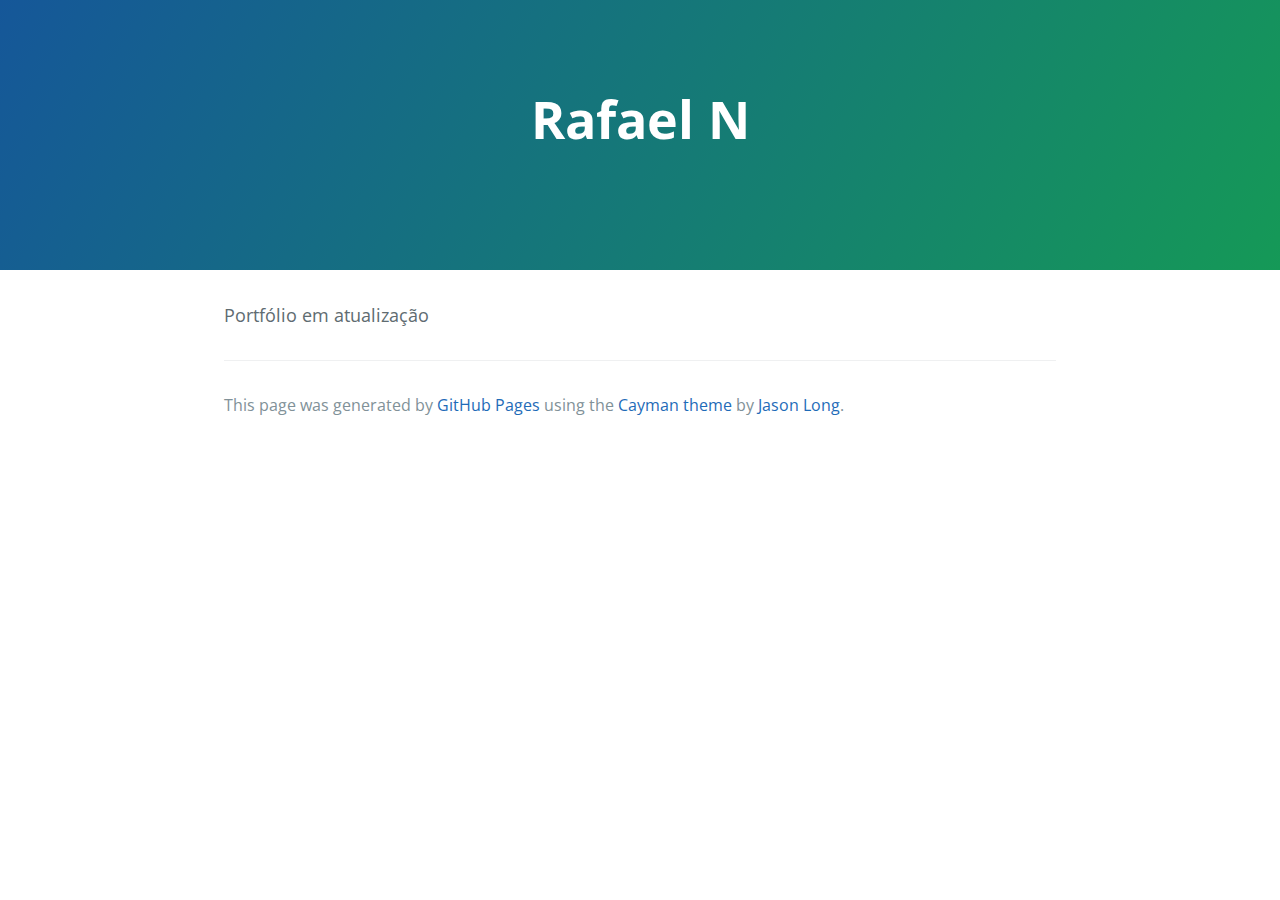
<file: index.html>
<!DOCTYPE html>
<html lang="en-us">
  <head>
    <meta charset="UTF-8">
    <title>Rafael N by rfaaelnc</title>
    <meta name="viewport" content="width=device-width, initial-scale=1">
    <link rel="stylesheet" type="text/css" href="stylesheets/normalize.css" media="screen">
    <link href='https://fonts.googleapis.com/css?family=Open+Sans:400,700' rel='stylesheet' type='text/css'>
    <link rel="stylesheet" type="text/css" href="stylesheets/stylesheet.css" media="screen">
    <link rel="stylesheet" type="text/css" href="stylesheets/github-light.css" media="screen">
  </head>
  <body>
    <section class="page-header">
      <h1 class="project-name">Rafael N</h1>
      <h2 class="project-tagline"></h2>
    </section>

    <section class="main-content">
      <p>Portfólio em atualização</p>

      <footer class="site-footer">

        <span class="site-footer-credits">This page was generated by <a href="https://pages.github.com">GitHub Pages</a> using the <a href="https://github.com/jasonlong/cayman-theme">Cayman theme</a> by <a href="https://twitter.com/jasonlong">Jason Long</a>.</span>
      </footer>

    </section>

  
  </body>
</html>
</file>
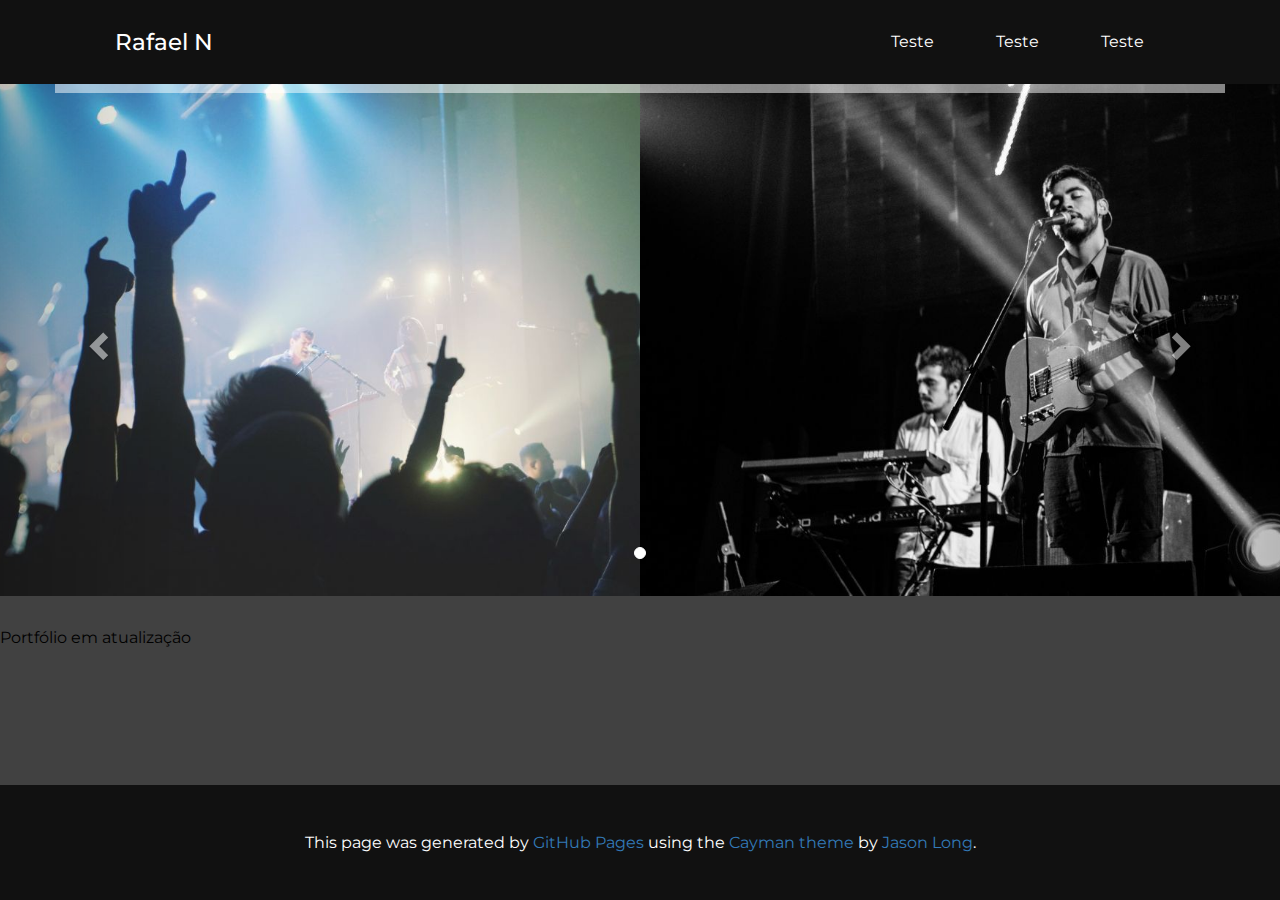
<file: index2 copy 3.html>
<!DOCTYPE html>
<html lang="en-us">
  <head>
    <meta charset="UTF-8">
    <title>Rafael N by rfaaelnc</title>
    <meta name="viewport" content="width=device-width, initial-scale=1">

    <meta name="viewport" content="width=device-width, initial-scale=1">
    <script src="https://ajax.googleapis.com/ajax/libs/jquery/3.5.1/jquery.min.js"></script>
    <script src="https://maxcdn.bootstrapcdn.com/bootstrap/3.4.1/js/bootstrap.min.js"></script>

    <link href='https://fonts.googleapis.com/css?family=Open+Sans:400,700' rel='stylesheet' type='text/css'>
    <link rel="stylesheet" href="https://maxcdn.bootstrapcdn.com/bootstrap/3.4.1/css/bootstrap.min.css">

    <style>
      @import url('https://fonts.googleapis.com/css2?family=Montserrat:ital,wght@0,300;0,400;0,500;0,600;0,700;1,300;1,400;1,500;1,600;1,700&display=swap');
    header { 
        /* background-color: #159957;
        background-image: linear-gradient(120deg, #155799, #159957); */
        background-color: #111111;
        margin: 0;
        padding:0;
    }
    .header-container { 
      max-width: 1170px;
      width:100%;
      margin: 0 auto;
      position: relative;
      display: flex;
      justify-content: space-between;
      align-items: center;
      height:84px;
      padding:0 15px;
      
    }

    .header-container::after {
      content: "";
      background: rgba(255, 255, 255, 0.509804);
      position: absolute;
      display: block;
      width:100%;
      height:9px;
      z-index: 100;
      bottom:-9px;
      left: 0;
    }

    #header .box.logo {
    padding: 0 45px;
    }

    #header .project-name {
    font-size: 2.25rem;
    color: #ffffff;
    margin: 0;
    /* padding:30px; */

    }
    body {
        padding: 0;
        margin: 0;
        font-family: "Montserrat", "Helvetica Neue", Helvetica, Arial, sans-serif;
        font-size: 16px;
        line-height: 1.5;
        color: #000;
        /* background-color: #f0f0f0; */
        background-color: #414141;
        position: relative;
        display: flex;
        flex-direction: column;
    }

    html,body {
      height: 100%;
    }

    #myCarousel .item {

      height:40vw;

    }

    section.main-content {
      padding-top: 30px;
    }

    .item.grid_2.active > div {

      display:flex;
      flex-direction: row;

    }
    .grid_2 > div {

      padding:0;
      overflow: hidden;
      /* flex:50%; */

    }
    
    .grid_2  .item-img {

      overflow: hidden;

    }
    
    .grid_2 > div img {

    /* max-width:100%; */
    width:auto;
    height:40vw;

    }

    footer {
      margin-top: auto;
      background-color: #111111;
      height:115px;
      width: 100%;
      display: flex;
      justify-content: center;
      align-items: center;
      color:#ffffff;
    }

    .menu-main {
      display: flex;
      align-items: center;
      padding-right: 35px;
    }

    .menu-nav {

      list-style-type: none;
      padding:0;
      margin:0;
      display: inline-flex;
      min-width: 200px;
      
    }

    .menu-nav li {
    /* flex-basis: 10%; */
    /* flex-basis: 63%; */
    /* flex-basis: 100px; */
    padding:0 31px;
    text-align: center;
    }

    .menu-nav li a {
      color:#ffffff;
    }

    .title-pag {
      display: flex;
      justify-content: center;
      padding: 0;
      margin: 0;
      margin-top: 40px;
      margin-bottom: 15px;
      display: none;
    }
    </style>
    
  </head>
  <body>
    <header id="header">
      <div class="header-container">
        <div class="box logo">
          <h1 class="project-name">Rafael N</h1>
        </div>
        
       <nav class="menu-main">
         <ul class="menu-nav">
           <li>
             <a href="">Teste</a>
           </li>
           <li>
             <a href="">Teste</a>
           </li>
           <li>
             <a href="">Teste</a>
           </li>
         </ul>
       </nav>
      </div>
    </header>

<h2 class="title-pag">
  <svg width="1170" height="132" viewBox="0 0 1170 132" fill="none" xmlns="http://www.w3.org/2000/svg">
    <path fill-rule="evenodd" clip-rule="evenodd" d="M771.407 0H1072.83V12H1170V121H372.814V132H71.3898V121H0V12H771.407V0Z" fill="black" fill-opacity="0.498039"/>
    <path d="M412.046 57.572H404.378V55.088H422.378V57.572H414.782V80H412.046V57.572ZM425.919 55.088H435.135C437.799 55.088 439.791 55.712 441.111 56.96C442.431 58.184 443.091 60.08 443.091 62.648C443.091 66.512 441.567 68.924 438.519 69.884L443.307 80H440.247L435.747 70.46H428.691V80H425.919V55.088ZM435.171 68.012C438.555 68.012 440.247 66.26 440.247 62.756C440.247 59.276 438.543 57.536 435.135 57.536H428.691V68.012H435.171ZM460.853 73.592H450.197L448.397 80H445.661L452.501 55.088H458.549L465.389 80H462.653L460.853 73.592ZM450.809 71.108H460.241L456.461 57.464H454.589L450.809 71.108ZM469.302 55.088H478.338C480.858 55.088 482.718 55.616 483.918 56.672C485.142 57.704 485.754 59.324 485.754 61.532C485.754 62.996 485.49 64.172 484.962 65.06C484.434 65.924 483.63 66.62 482.55 67.148C483.894 67.628 484.89 68.348 485.538 69.308C486.186 70.268 486.51 71.564 486.51 73.196C486.51 75.548 485.85 77.276 484.53 78.38C483.234 79.46 481.326 80 478.806 80H469.302V55.088ZM478.482 66.14C479.994 66.14 481.11 65.78 481.83 65.06C482.55 64.316 482.91 63.212 482.91 61.748C482.91 60.26 482.538 59.192 481.794 58.544C481.05 57.872 479.862 57.536 478.23 57.536H472.074V66.14H478.482ZM478.698 77.552C480.33 77.552 481.566 77.204 482.406 76.508C483.27 75.812 483.702 74.684 483.702 73.124C483.702 71.444 483.234 70.268 482.298 69.596C481.362 68.9 480.102 68.552 478.518 68.552H472.074V77.552H478.698ZM504.13 73.592H493.474L491.674 80H488.938L495.778 55.088H501.826L508.666 80H505.93L504.13 73.592ZM494.086 71.108H503.518L499.738 57.464H497.866L494.086 71.108ZM526.296 77.516V80H512.58V55.088H515.352V77.516H526.296ZM547.986 55.088V80H545.25V68.732H532.578V80H529.806V55.088H532.578V66.248H545.25V55.088H547.986ZM562.955 80.36C560.483 80.36 558.527 79.916 557.087 79.028C555.647 78.14 554.615 76.784 553.991 74.96C553.391 73.112 553.091 70.676 553.091 67.652C553.091 64.652 553.403 62.216 554.027 60.344C554.651 58.448 555.683 57.044 557.123 56.132C558.563 55.196 560.495 54.728 562.919 54.728C565.343 54.728 567.275 55.196 568.715 56.132C570.155 57.044 571.187 58.448 571.811 60.344C572.459 62.216 572.783 64.676 572.783 67.724C572.783 70.772 572.471 73.208 571.847 75.032C571.247 76.856 570.227 78.2 568.787 79.064C567.371 79.928 565.427 80.36 562.955 80.36ZM562.955 77.912C564.779 77.912 566.183 77.576 567.167 76.904C568.175 76.232 568.883 75.176 569.291 73.736C569.699 72.272 569.903 70.268 569.903 67.724C569.903 65.18 569.687 63.152 569.255 61.64C568.847 60.128 568.139 59.012 567.131 58.292C566.123 57.548 564.719 57.176 562.919 57.176C561.119 57.176 559.715 57.536 558.707 58.256C557.699 58.976 556.979 60.092 556.547 61.604C556.139 63.116 555.935 65.132 555.935 67.652C555.935 70.172 556.139 72.176 556.547 73.664C556.955 75.128 557.663 76.208 558.671 76.904C559.703 77.576 561.131 77.912 562.955 77.912ZM584.633 80.324C582.953 80.324 580.757 80.12 578.045 79.712L576.749 79.532L577.037 77.228C580.325 77.66 582.809 77.876 584.489 77.876C588.041 77.876 589.817 76.208 589.817 72.872C589.817 71.96 589.649 71.24 589.313 70.712C589.001 70.184 588.449 69.752 587.657 69.416C586.889 69.08 585.761 68.768 584.273 68.48C582.305 68.072 580.769 67.604 579.665 67.076C578.585 66.548 577.793 65.84 577.289 64.952C576.785 64.064 576.533 62.876 576.533 61.388C576.533 56.924 579.209 54.692 584.561 54.692C586.409 54.692 588.917 54.932 592.085 55.412L591.833 57.752C588.377 57.344 586.013 57.14 584.741 57.14C581.141 57.14 579.341 58.496 579.341 61.208C579.341 62.24 579.509 63.032 579.845 63.584C580.205 64.112 580.805 64.544 581.645 64.88C582.485 65.216 583.817 65.588 585.641 65.996C587.417 66.404 588.785 66.86 589.745 67.364C590.729 67.868 591.449 68.54 591.905 69.38C592.361 70.196 592.589 71.288 592.589 72.656C592.589 77.768 589.937 80.324 584.633 80.324ZM605.287 55.088H614.503C617.167 55.088 619.159 55.712 620.479 56.96C621.799 58.184 622.459 60.08 622.459 62.648C622.459 66.512 620.935 68.924 617.887 69.884L622.675 80H619.615L615.115 70.46H608.059V80H605.287V55.088ZM614.539 68.012C617.923 68.012 619.615 66.26 619.615 62.756C619.615 59.276 617.911 57.536 614.503 57.536H608.059V68.012H614.539ZM630.242 57.536V66.14H640.466V68.552H630.242V77.552H642.626V80H627.47V55.088H642.626V57.536H630.242ZM655.583 80.36C653.039 80.36 651.083 79.892 649.715 78.956C648.347 77.996 647.411 76.604 646.907 74.78C646.403 72.956 646.151 70.544 646.151 67.544C646.151 64.568 646.403 62.168 646.907 60.344C647.411 58.496 648.323 57.104 649.643 56.168C650.987 55.208 652.907 54.728 655.403 54.728C657.347 54.728 659.591 54.992 662.135 55.52L662.027 57.86C659.603 57.428 657.515 57.212 655.763 57.212C653.891 57.212 652.475 57.548 651.515 58.22C650.555 58.892 649.895 59.972 649.535 61.46C649.199 62.948 649.031 65.108 649.031 67.94C649.031 70.388 649.187 72.308 649.499 73.7C649.835 75.068 650.507 76.112 651.515 76.832C652.523 77.528 654.047 77.876 656.087 77.876C657.743 77.876 659.723 77.66 662.027 77.228L662.135 79.604C659.663 80.108 657.479 80.36 655.583 80.36ZM669.441 57.536V66.14H679.665V68.552H669.441V77.552H681.825V80H666.669V55.088H681.825V57.536H669.441ZM704.784 55.088V80H699.708L690.024 57.536H689.34V80H686.568V55.088H691.752L701.328 77.552H702.048V55.088H704.784ZM715.972 57.572H708.304V55.088H726.304V57.572H718.708V80H715.972V57.572ZM732.617 57.536V66.14H742.841V68.552H732.617V77.552H745.001V80H729.845V55.088H745.001V57.536H732.617ZM756.406 80.324C754.726 80.324 752.53 80.12 749.818 79.712L748.522 79.532L748.81 77.228C752.098 77.66 754.582 77.876 756.262 77.876C759.814 77.876 761.59 76.208 761.59 72.872C761.59 71.96 761.422 71.24 761.086 70.712C760.774 70.184 760.222 69.752 759.43 69.416C758.662 69.08 757.534 68.768 756.046 68.48C754.078 68.072 752.542 67.604 751.438 67.076C750.358 66.548 749.566 65.84 749.062 64.952C748.558 64.064 748.306 62.876 748.306 61.388C748.306 56.924 750.982 54.692 756.334 54.692C758.182 54.692 760.69 54.932 763.858 55.412L763.606 57.752C760.15 57.344 757.786 57.14 756.514 57.14C752.914 57.14 751.114 58.496 751.114 61.208C751.114 62.24 751.282 63.032 751.618 63.584C751.978 64.112 752.578 64.544 753.418 64.88C754.258 65.216 755.59 65.588 757.414 65.996C759.19 66.404 760.558 66.86 761.518 67.364C762.502 67.868 763.222 68.54 763.678 69.38C764.134 70.196 764.362 71.288 764.362 72.656C764.362 77.768 761.71 80.324 756.406 80.324Z" fill="white"/>
    </svg>    
</h2>
<div id="myCarousel" class="carousel slide" data-ride="carousel">
    <!-- Indicators -->
    <ol class="carousel-indicators">
     <!--<li data-target="#myCarousel" data-slide-to="0" class="active"></li>
      <li data-target="#myCarousel" data-slide-to="1"></li>
      <li data-target="#myCarousel" data-slide-to="2"></li>-->
      <li data-target="#myCarousel" data-slide-to="0" class="active"></li>
    </ol>

    <!-- Wrapper for slides -->
    <div class="carousel-inner">
       <!--<div class="item active">
        <img src="la.jpg" alt="Los Angeles" style="width:100%;">
      </div>

      <div class="item">
        <img src="chicago.jpg" alt="Chicago" style="width:100%;">
      </div>
    
      <div class="item">
        <img src="ny.jpg" alt="New york" style="width:100%;">
      </div>-->

      <div class="item grid_2 active">

        <div class="row">
          <div class="item-img">
        <img src="ny.jpg" alt="New york" >
      </div>
      <div class="item-img">
        <img src="chicago.jpg" alt="Chicago" >
      </div>
    </div>

      </div>

    </div>

    <!-- Left and right controls -->
    <a class="left carousel-control" href="#myCarousel" data-slide="prev">
      <span class="glyphicon glyphicon-chevron-left"></span>
      <span class="sr-only">Previous</span>
    </a>
    <a class="right carousel-control" href="#myCarousel" data-slide="next">
      <span class="glyphicon glyphicon-chevron-right"></span>
      <span class="sr-only">Next</span>
    </a>
  </div>

    <section class="main-content">
      <p>Portfólio em atualização</p>

      
    

    <!--<div class="item">
      <div class="col-sm-6">
        <img src="ny.jpg" alt="New york" style="width:100%;">
      </div>
      <div class="col-sm-6">
        <img src="ny.jpg" alt="New york" style="width:100%;">
      </div>
    </div> -->


    </section>



      <footer class="site-footer">

        <div class="foo-content">

          <span class="site-footer-credits">This page was generated by <a href="https://pages.github.com">GitHub Pages</a> using the <a href="https://github.com/jasonlong/cayman-theme">Cayman theme</a> by <a href="https://twitter.com/jasonlong">Jason Long</a>.</span>

        </div>

      </footer>

  
  </body>
</html>
</file>
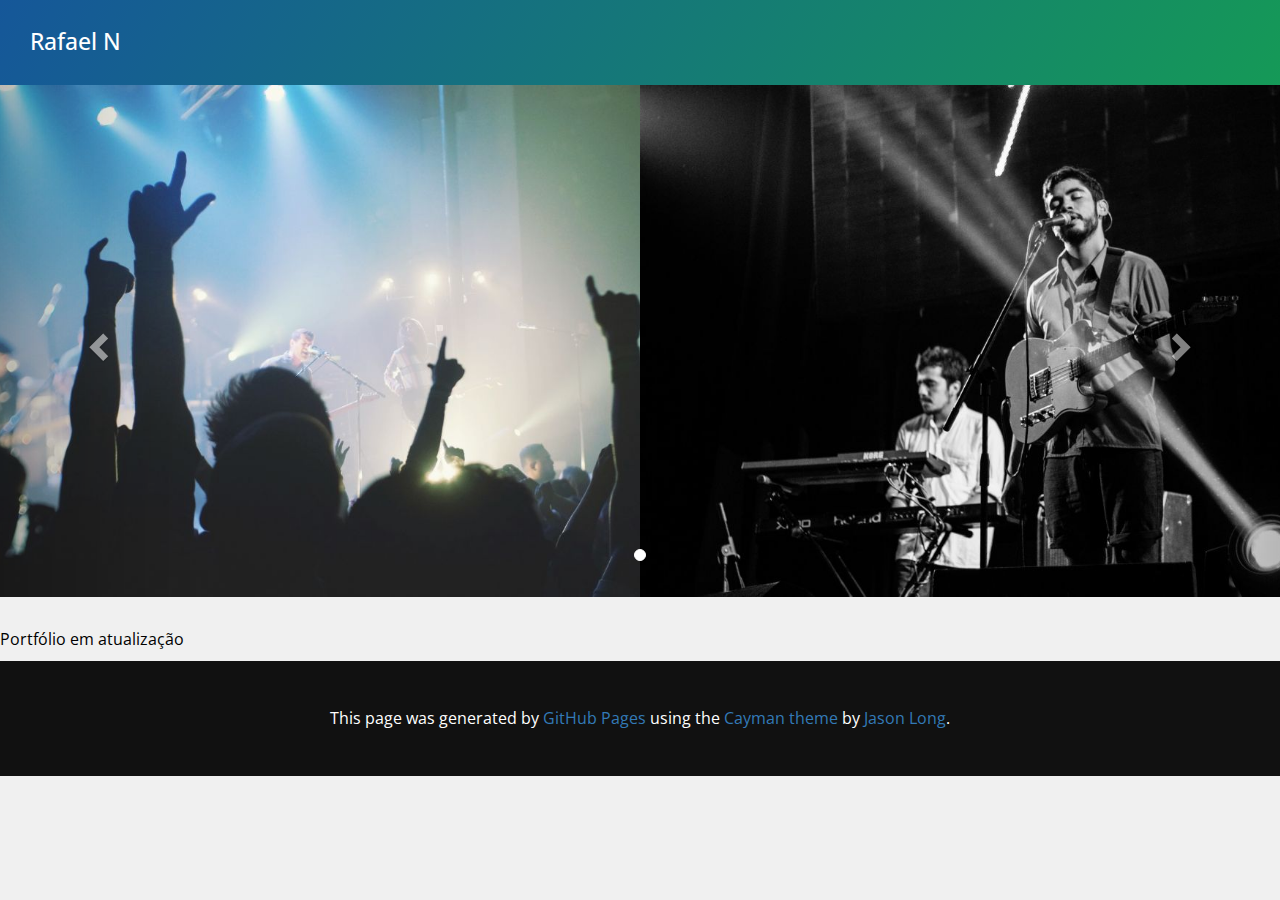
<file: index2 copy.html>
<!DOCTYPE html>
<html lang="en-us">
  <head>
    <meta charset="UTF-8">
    <title>Rafael N by rfaaelnc</title>
    <meta name="viewport" content="width=device-width, initial-scale=1">

    <meta name="viewport" content="width=device-width, initial-scale=1">
    <script src="https://ajax.googleapis.com/ajax/libs/jquery/3.5.1/jquery.min.js"></script>
    <script src="https://maxcdn.bootstrapcdn.com/bootstrap/3.4.1/js/bootstrap.min.js"></script>

    <link href='https://fonts.googleapis.com/css?family=Open+Sans:400,700' rel='stylesheet' type='text/css'>
    <link rel="stylesheet" href="https://maxcdn.bootstrapcdn.com/bootstrap/3.4.1/css/bootstrap.min.css">

    <style>
    header { 
        background-color: #159957;
        background-image: linear-gradient(120deg, #155799, #159957);
        margin: 0;
        padding:0;
    }
    #header .project-name {
    font-size: 2.25rem;
    color: #ffffff;
    margin: 0;
    padding:30px;

    }
    body {
        padding: 0;
        margin: 0;
        font-family: "Open Sans", "Helvetica Neue", Helvetica, Arial, sans-serif;
        font-size: 16px;
        line-height: 1.5;
        color: #000;
        background-color: #f0f0f0;
    }

    #myCarousel .item {

      height:40vw;

    }

    section.main-content {
      padding-top: 30px;
    }

    .item.grid_2.active > div {

      display:flex;
      flex-direction: row;

    }
    .grid_2 > div {

      padding:0;
      overflow: hidden;
      /* flex:50%; */

    }
    
    .grid_2  .item-img {

      overflow: hidden;

    }
    
    .grid_2 > div img {

    /* max-width:100%; */
    width:auto;
    height:40vw;

    }

    footer {
      margin-top: auto;
      background-color: #111111;
      height:115px;
      display: flex;
      justify-content: center;
      align-items: center;
      color:#ffffff;
    }
    </style>
    
  </head>
  <body>
    <header id="header">
      <h1 class="project-name">Rafael N</h1>
    </header>


<div id="myCarousel" class="carousel slide" data-ride="carousel">
    <!-- Indicators -->
    <ol class="carousel-indicators">
     <!--<li data-target="#myCarousel" data-slide-to="0" class="active"></li>
      <li data-target="#myCarousel" data-slide-to="1"></li>
      <li data-target="#myCarousel" data-slide-to="2"></li>-->
      <li data-target="#myCarousel" data-slide-to="0" class="active"></li>
    </ol>

    <!-- Wrapper for slides -->
    <div class="carousel-inner">
       <!--<div class="item active">
        <img src="la.jpg" alt="Los Angeles" style="width:100%;">
      </div>

      <div class="item">
        <img src="chicago.jpg" alt="Chicago" style="width:100%;">
      </div>
    
      <div class="item">
        <img src="ny.jpg" alt="New york" style="width:100%;">
      </div>-->

      <div class="item grid_2 active">

        <div class="row">
          <div class="item-img">
        <img src="ny.jpg" alt="New york" >
      </div>
      <div class="item-img">
        <img src="chicago.jpg" alt="Chicago" >
      </div>
    </div>

      </div>

    </div>

    <!-- Left and right controls -->
    <a class="left carousel-control" href="#myCarousel" data-slide="prev">
      <span class="glyphicon glyphicon-chevron-left"></span>
      <span class="sr-only">Previous</span>
    </a>
    <a class="right carousel-control" href="#myCarousel" data-slide="next">
      <span class="glyphicon glyphicon-chevron-right"></span>
      <span class="sr-only">Next</span>
    </a>
  </div>

    <section class="main-content">
      <p>Portfólio em atualização</p>

      
    

    <!--<div class="item">
      <div class="col-sm-6">
        <img src="ny.jpg" alt="New york" style="width:100%;">
      </div>
      <div class="col-sm-6">
        <img src="ny.jpg" alt="New york" style="width:100%;">
      </div>
    </div> -->


    </section>



      <footer class="site-footer">

        <div class="foo-content">

          <span class="site-footer-credits">This page was generated by <a href="https://pages.github.com">GitHub Pages</a> using the <a href="https://github.com/jasonlong/cayman-theme">Cayman theme</a> by <a href="https://twitter.com/jasonlong">Jason Long</a>.</span>

        </div>

      </footer>

  
  </body>
</html>
</file>
<file: stylesheets/stylesheet.css>
* {
  box-sizing: border-box; }

body {
  padding: 0;
  margin: 0;
  font-family: "Open Sans", "Helvetica Neue", Helvetica, Arial, sans-serif;
  font-size: 16px;
  line-height: 1.5;
  color: #606c71; }

a {
  color: #1e6bb8;
  text-decoration: none; }
  a:hover {
    text-decoration: underline; }

.btn {
  display: inline-block;
  margin-bottom: 1rem;
  color: rgba(255, 255, 255, 0.7);
  background-color: rgba(255, 255, 255, 0.08);
  border-color: rgba(255, 255, 255, 0.2);
  border-style: solid;
  border-width: 1px;
  border-radius: 0.3rem;
  transition: color 0.2s, background-color 0.2s, border-color 0.2s; }
  .btn + .btn {
    margin-left: 1rem; }

.btn:hover {
  color: rgba(255, 255, 255, 0.8);
  text-decoration: none;
  background-color: rgba(255, 255, 255, 0.2);
  border-color: rgba(255, 255, 255, 0.3); }

@media screen and (min-width: 64em) {
  .btn {
    padding: 0.75rem 1rem; } }

@media screen and (min-width: 42em) and (max-width: 64em) {
  .btn {
    padding: 0.6rem 0.9rem;
    font-size: 0.9rem; } }

@media screen and (max-width: 42em) {
  .btn {
    display: block;
    width: 100%;
    padding: 0.75rem;
    font-size: 0.9rem; }
    .btn + .btn {
      margin-top: 1rem;
      margin-left: 0; } }

.page-header {
  color: #fff;
  text-align: center;
  background-color: #159957;
  background-image: linear-gradient(120deg, #155799, #159957); }

@media screen and (min-width: 64em) {
  .page-header {
    padding: 5rem 6rem; } }

@media screen and (min-width: 42em) and (max-width: 64em) {
  .page-header {
    padding: 3rem 4rem; } }

@media screen and (max-width: 42em) {
  .page-header {
    padding: 2rem 1rem; } }

.project-name {
  margin-top: 0;
  margin-bottom: 0.1rem; }

@media screen and (min-width: 64em) {
  .project-name {
    font-size: 3.25rem; } }

@media screen and (min-width: 42em) and (max-width: 64em) {
  .project-name {
    font-size: 2.25rem; } }

@media screen and (max-width: 42em) {
  .project-name {
    font-size: 1.75rem; } }

.project-tagline {
  margin-bottom: 2rem;
  font-weight: normal;
  opacity: 0.7; }

@media screen and (min-width: 64em) {
  .project-tagline {
    font-size: 1.25rem; } }

@media screen and (min-width: 42em) and (max-width: 64em) {
  .project-tagline {
    font-size: 1.15rem; } }

@media screen and (max-width: 42em) {
  .project-tagline {
    font-size: 1rem; } }

.main-content :first-child {
  margin-top: 0; }
.main-content img {
  max-width: 100%; }
.main-content h1, .main-content h2, .main-content h3, .main-content h4, .main-content h5, .main-content h6 {
  margin-top: 2rem;
  margin-bottom: 1rem;
  font-weight: normal;
  color: #159957; }
.main-content p {
  margin-bottom: 1em; }
.main-content code {
  padding: 2px 4px;
  font-family: Consolas, "Liberation Mono", Menlo, Courier, monospace;
  font-size: 0.9rem;
  color: #383e41;
  background-color: #f3f6fa;
  border-radius: 0.3rem; }
.main-content pre {
  padding: 0.8rem;
  margin-top: 0;
  margin-bottom: 1rem;
  font: 1rem Consolas, "Liberation Mono", Menlo, Courier, monospace;
  color: #567482;
  word-wrap: normal;
  background-color: #f3f6fa;
  border: solid 1px #dce6f0;
  border-radius: 0.3rem; }
  .main-content pre > code {
    padding: 0;
    margin: 0;
    font-size: 0.9rem;
    color: #567482;
    word-break: normal;
    white-space: pre;
    background: transparent;
    border: 0; }
.main-content .highlight {
  margin-bottom: 1rem; }
  .main-content .highlight pre {
    margin-bottom: 0;
    word-break: normal; }
.main-content .highlight pre, .main-content pre {
  padding: 0.8rem;
  overflow: auto;
  font-size: 0.9rem;
  line-height: 1.45;
  border-radius: 0.3rem; }
.main-content pre code, .main-content pre tt {
  display: inline;
  max-width: initial;
  padding: 0;
  margin: 0;
  overflow: initial;
  line-height: inherit;
  word-wrap: normal;
  background-color: transparent;
  border: 0; }
  .main-content pre code:before, .main-content pre code:after, .main-content pre tt:before, .main-content pre tt:after {
    content: normal; }
.main-content ul, .main-content ol {
  margin-top: 0; }
.main-content blockquote {
  padding: 0 1rem;
  margin-left: 0;
  color: #819198;
  border-left: 0.3rem solid #dce6f0; }
  .main-content blockquote > :first-child {
    margin-top: 0; }
  .main-content blockquote > :last-child {
    margin-bottom: 0; }
.main-content table {
  display: block;
  width: 100%;
  overflow: auto;
  word-break: normal;
  word-break: keep-all; }
  .main-content table th {
    font-weight: bold; }
  .main-content table th, .main-content table td {
    padding: 0.5rem 1rem;
    border: 1px solid #e9ebec; }
.main-content dl {
  padding: 0; }
  .main-content dl dt {
    padding: 0;
    margin-top: 1rem;
    font-size: 1rem;
    font-weight: bold; }
  .main-content dl dd {
    padding: 0;
    margin-bottom: 1rem; }
.main-content hr {
  height: 2px;
  padding: 0;
  margin: 1rem 0;
  background-color: #eff0f1;
  border: 0; }

@media screen and (min-width: 64em) {
  .main-content {
    max-width: 64rem;
    padding: 2rem 6rem;
    margin: 0 auto;
    font-size: 1.1rem; } }

@media screen and (min-width: 42em) and (max-width: 64em) {
  .main-content {
    padding: 2rem 4rem;
    font-size: 1.1rem; } }

@media screen and (max-width: 42em) {
  .main-content {
    padding: 2rem 1rem;
    font-size: 1rem; } }

.site-footer {
  padding-top: 2rem;
  margin-top: 2rem;
  border-top: solid 1px #eff0f1; }

.site-footer-owner {
  display: block;
  font-weight: bold; }

.site-footer-credits {
  color: #819198; }

@media screen and (min-width: 64em) {
  .site-footer {
    font-size: 1rem; } }

@media screen and (min-width: 42em) and (max-width: 64em) {
  .site-footer {
    font-size: 1rem; } }

@media screen and (max-width: 42em) {
  .site-footer {
    font-size: 0.9rem; } }
</file>
<file: stylesheets/github-light.css>
/*!
 * GitHub Light v0.4.1
 * Copyright (c) 2012 - 2017 GitHub, Inc.
 * Licensed under MIT (https://github.com/primer/github-syntax-theme-generator/blob/master/LICENSE)
 */

.pl-c /* comment, punctuation.definition.comment, string.comment */ {
  color: #6a737d;
}

.pl-c1 /* constant, entity.name.constant, variable.other.constant, variable.language, support, meta.property-name, support.constant, support.variable, meta.module-reference, markup.raw, meta.diff.header, meta.output */,
.pl-s .pl-v /* string variable */ {
  color: #005cc5;
}

.pl-e /* entity */,
.pl-en /* entity.name */ {
  color: #6f42c1;
}

.pl-smi /* variable.parameter.function, storage.modifier.package, storage.modifier.import, storage.type.java, variable.other */,
.pl-s .pl-s1 /* string source */ {
  color: #24292e;
}

.pl-ent /* entity.name.tag, markup.quote */ {
  color: #22863a;
}

.pl-k /* keyword, storage, storage.type */ {
  color: #d73a49;
}

.pl-s /* string */,
.pl-pds /* punctuation.definition.string, source.regexp, string.regexp.character-class */,
.pl-s .pl-pse .pl-s1 /* string punctuation.section.embedded source */,
.pl-sr /* string.regexp */,
.pl-sr .pl-cce /* string.regexp constant.character.escape */,
.pl-sr .pl-sre /* string.regexp source.ruby.embedded */,
.pl-sr .pl-sra /* string.regexp string.regexp.arbitrary-repitition */ {
  color: #032f62;
}

.pl-v /* variable */,
.pl-smw /* sublimelinter.mark.warning */ {
  color: #e36209;
}

.pl-bu /* invalid.broken, invalid.deprecated, invalid.unimplemented, message.error, brackethighlighter.unmatched, sublimelinter.mark.error */ {
  color: #b31d28;
}

.pl-ii /* invalid.illegal */ {
  color: #fafbfc;
  background-color: #b31d28;
}

.pl-c2 /* carriage-return */ {
  color: #fafbfc;
  background-color: #d73a49;
}

.pl-c2::before /* carriage-return */ {
  content: "^M";
}

.pl-sr .pl-cce /* string.regexp constant.character.escape */ {
  font-weight: bold;
  color: #22863a;
}

.pl-ml /* markup.list */ {
  color: #735c0f;
}

.pl-mh /* markup.heading */,
.pl-mh .pl-en /* markup.heading entity.name */,
.pl-ms /* meta.separator */ {
  font-weight: bold;
  color: #005cc5;
}

.pl-mi /* markup.italic */ {
  font-style: italic;
  color: #24292e;
}

.pl-mb /* markup.bold */ {
  font-weight: bold;
  color: #24292e;
}

.pl-md /* markup.deleted, meta.diff.header.from-file, punctuation.definition.deleted */ {
  color: #b31d28;
  background-color: #ffeef0;
}

.pl-mi1 /* markup.inserted, meta.diff.header.to-file, punctuation.definition.inserted */ {
  color: #22863a;
  background-color: #f0fff4;
}

.pl-mc /* markup.changed, punctuation.definition.changed */ {
  color: #e36209;
  background-color: #ffebda;
}

.pl-mi2 /* markup.ignored, markup.untracked */ {
  color: #f6f8fa;
  background-color: #005cc5;
}

.pl-mdr /* meta.diff.range */ {
  font-weight: bold;
  color: #6f42c1;
}

.pl-ba /* brackethighlighter.tag, brackethighlighter.curly, brackethighlighter.round, brackethighlighter.square, brackethighlighter.angle, brackethighlighter.quote */ {
  color: #586069;
}

.pl-sg /* sublimelinter.gutter-mark */ {
  color: #959da5;
}

.pl-corl /* constant.other.reference.link, string.other.link */ {
  text-decoration: underline;
  color: #032f62;
}
</file>
